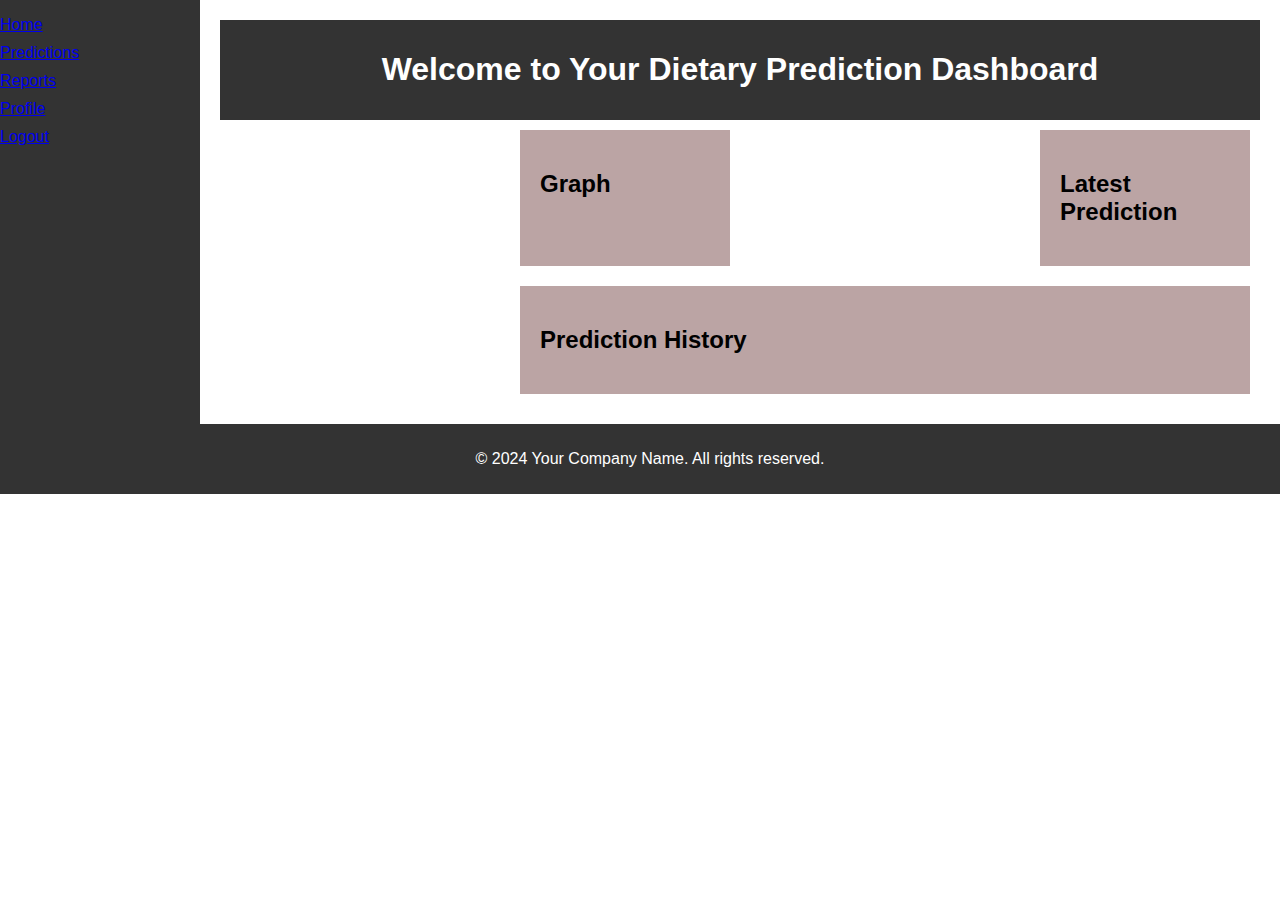
<file: templates/dashboard.html>
<!DOCTYPE html>
<html lang="en">
<head>
    <meta charset="UTF-8">
    <meta name="viewport" content="width=device-width, initial-scale=1.0">
    <title>Dashboard - Dietary Prediction</title>
    <link rel="stylesheet" href="styless.css">
</head>
<body>
    <div class="wrapper">
        <nav class="sidebar">
            <ul>
                <li><a href="/index.html">Home</a></li>
                <li><a href="/prediction.html">Predictions</a></li>
                <li><a href="#">Reports</a></li>
                <li><a href="#">Profile</a></li>
                <li><a href="/index.html">Logout</a></li>
            </ul>
        </nav>

        <div class="content">
            <header>
                <h1>Welcome to Your Dietary Prediction Dashboard</h1>
            </header>

            <main>
                <section class="graph-section">
                    <h2>Graph</h2>
                    <!-- Placeholder for your graph content -->
                    <div id="graph-container">
                        <!-- Your graph content goes here -->
                    </div>
                </section>

                <section class="prediction-section">
                    <h2>Latest Prediction</h2>
                    <!-- Add your prediction content here -->
                </section>

                <section class="history-section">
                    <h2>Prediction History</h2>
                    <!-- Add your prediction history content here -->
                </section>
            </main>
        </div>
    </div>

    <footer>
        <p>&copy; 2024 Your Company Name. All rights reserved.</p>
    </footer>
</body>
</html>
</file>
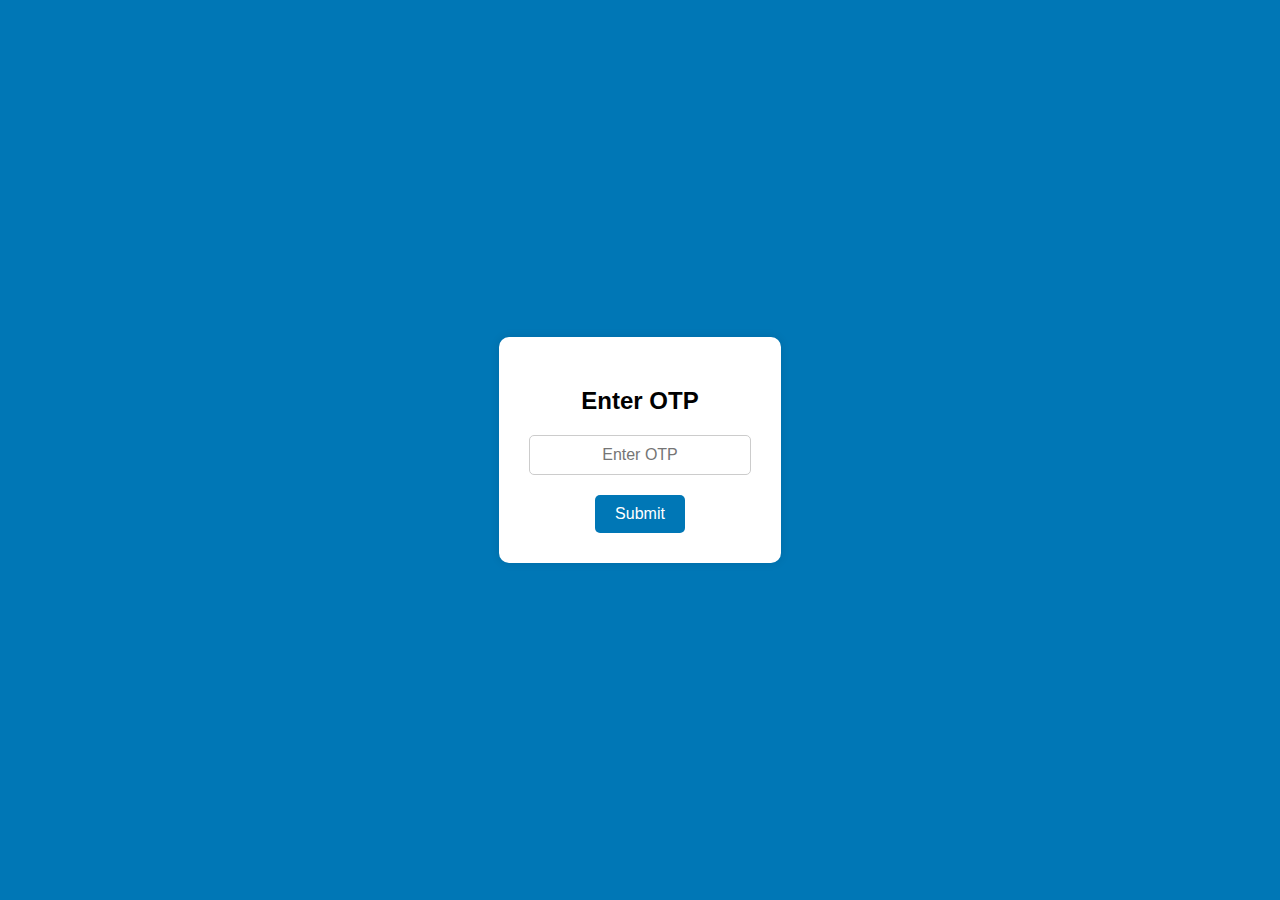
<file: templates/Otp_page.html>
<!DOCTYPE html>
<html lang="en">
<head>
    <meta charset="UTF-8">
    <meta name="viewport" content="width=device-width, initial-scale=1.0">
    <title>OTP Verification</title>
    <style>
        body {
            font-family: Arial, sans-serif;
            margin: 0;
            padding: 0;
            display: flex;
            justify-content: center;
            align-items: center;
            height: 100vh;
            background-color: #0077b6;
        }
        .container {
            text-align: center;
            background-color: #ffffff;
            padding: 30px;
            border-radius: 10px;
            box-shadow: 0 0 10px rgba(0, 0, 0, 0.1);
        }
        input[type="text"] {
            padding: 10px;
            font-size: 16px;
            margin-bottom: 20px;
            width: 200px;
            border-radius: 5px;
            border: 1px solid #cccccc;
            text-align: center;
        }
        input[type="submit"] {
            padding: 10px 20px;
            font-size: 16px;
            cursor: pointer;
            background-color: #0077b6;
            color: white;
            border: none;
            border-radius: 5px;
            transition: background-color 0.3s;
        }
        input[type="submit"]:hover {
            background-color: #005f8a;
        }
    </style>
</head>
<body>
    <div class="container">
        <h2>Enter OTP</h2>
        <form action="/otpVerify" method="POST" onsubmit="return validateOTP();">
            <input type="text" id="otp" name="otp" maxlength="6" placeholder="Enter OTP" pattern="\d{6}">
            <br>
            <input type="submit" value="Submit">
        </form>
    </div>
    <script>
        function validateOTP() {
            var otpInput = document.getElementById("otp").value;
            if (otpInput.length !== 6 || isNaN(otpInput)) {
                alert("Please enter a 6-digit OTP.");
                return false; // Prevent form submission
            }
            return true; // Allow form submission
        }
    </script>
</body>
</html>
</file>
<file: templates/styless.css>
body {
    font-family: 'Arial', sans-serif;
    margin: 0;
    padding: 0;
}

.wrapper {
    display: flex;
}

.sidebar {
    background-color: #333;
    color: #fff;
    width: 200px;
    padding: 0px;
    
}

.sidebar ul {
    list-style-type: none;
    padding: 0;
}

.sidebar ul li {
    margin-bottom: 10px;
}

.content {
    flex: 1;
    padding: 20px;
}

header {
    background-color: #333;
    color: #fff;
    text-align: center;
    padding: 10px;
}

main {
    display: flex;
    flex-wrap: wrap;
}

section {
    flex: 1;
    margin: 10px;
    padding: 20px;
    background-color: #bba4a4;
    margin-left: 300px;
}

footer {
    background-color: #333;
    color: #fff;
    text-align: center;
    padding: 10px;
    width: 100%;
}
</file>
